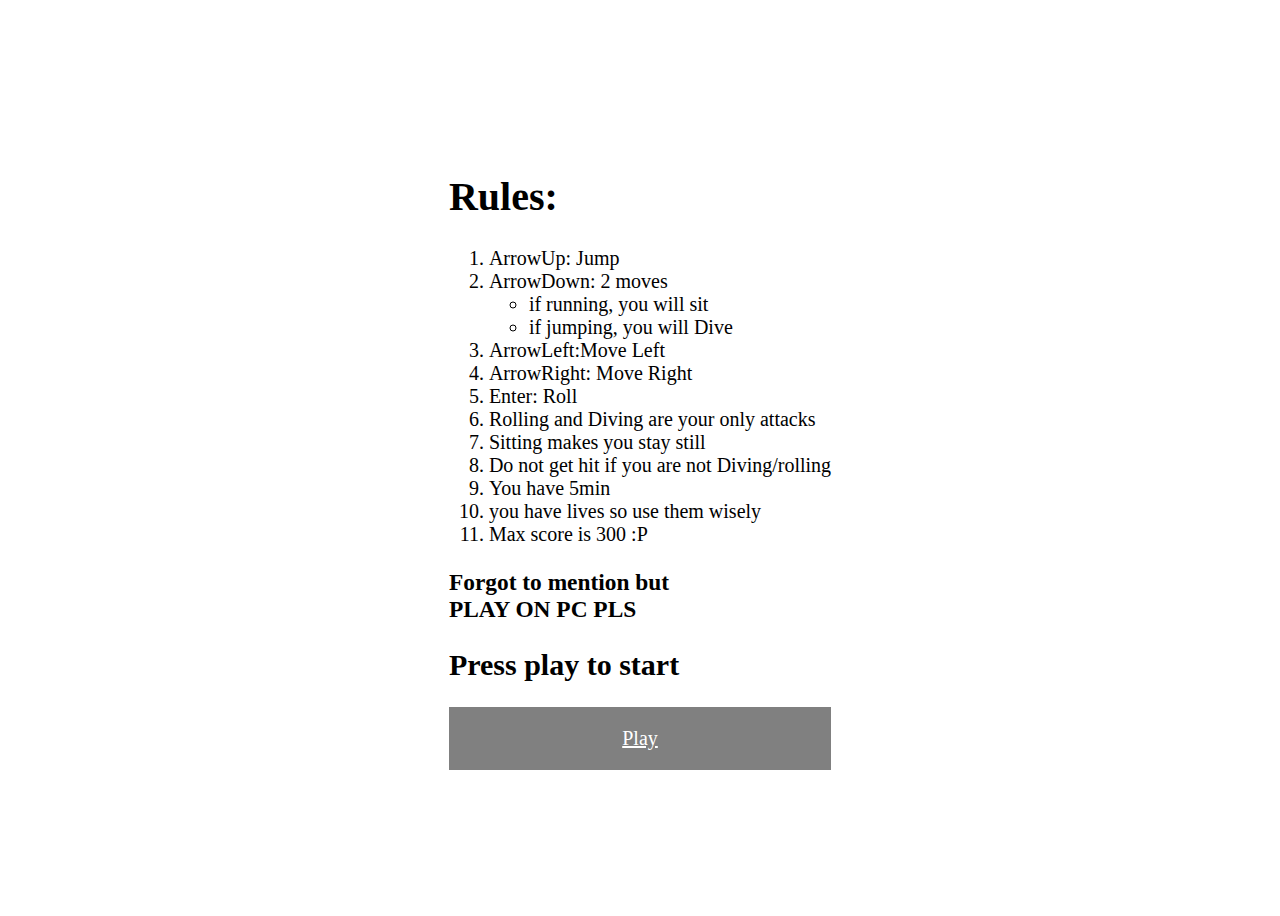
<file: index.html>
<!DOCTYPE html>
<html lang="en">
<head>
    <meta charset="UTF-8">
    <meta http-equiv="X-UA-Compatible" content="IE=edge">
    <meta name="viewport" content="width=device-width, initial-scale=1.0">
    <title>Document</title>
    <style>
:root{
    font-size: 20px;
}
*{
    box-sizing: border-box;
}

body{
    height: 100vh;
    display: grid;
    place-items: center;
}
a{
    width: 100%;
    padding: 20px;
    background-color: gray;
    color:white;
    display: inline-block;
    text-align: center;
}
    </style>
</head>
<body>
    <main>
    <h1>Rules:</h1>
        
    <ol>
        <li>ArrowUp: Jump</li>
        <li>ArrowDown: 2 moves
            <ul>
                <li>if running, you will sit</li>
            <li>if jumping, you will Dive</li>
            </ul></li>
        <li>ArrowLeft:Move Left</li>
        <li>ArrowRight: Move Right</li>
        <li>Enter: Roll</li>
        <li>Rolling and Diving are your only attacks</li>
        <li>Sitting makes you stay still</li>
        <li> Do not get hit if you are not Diving/rolling</li>
        <li> You have 5min</li>
        <li>you have lives so use them wisely</li>
        <li>Max score is 300 :P</li>
    </ol>
        <h3> Forgot to mention but<br>
            PLAY ON PC PLS</h3>
    <h2>Press play to start</h2>
    <a href="./game.html" target="_self">Play</a>
</main>
</body>
</html>
</file>
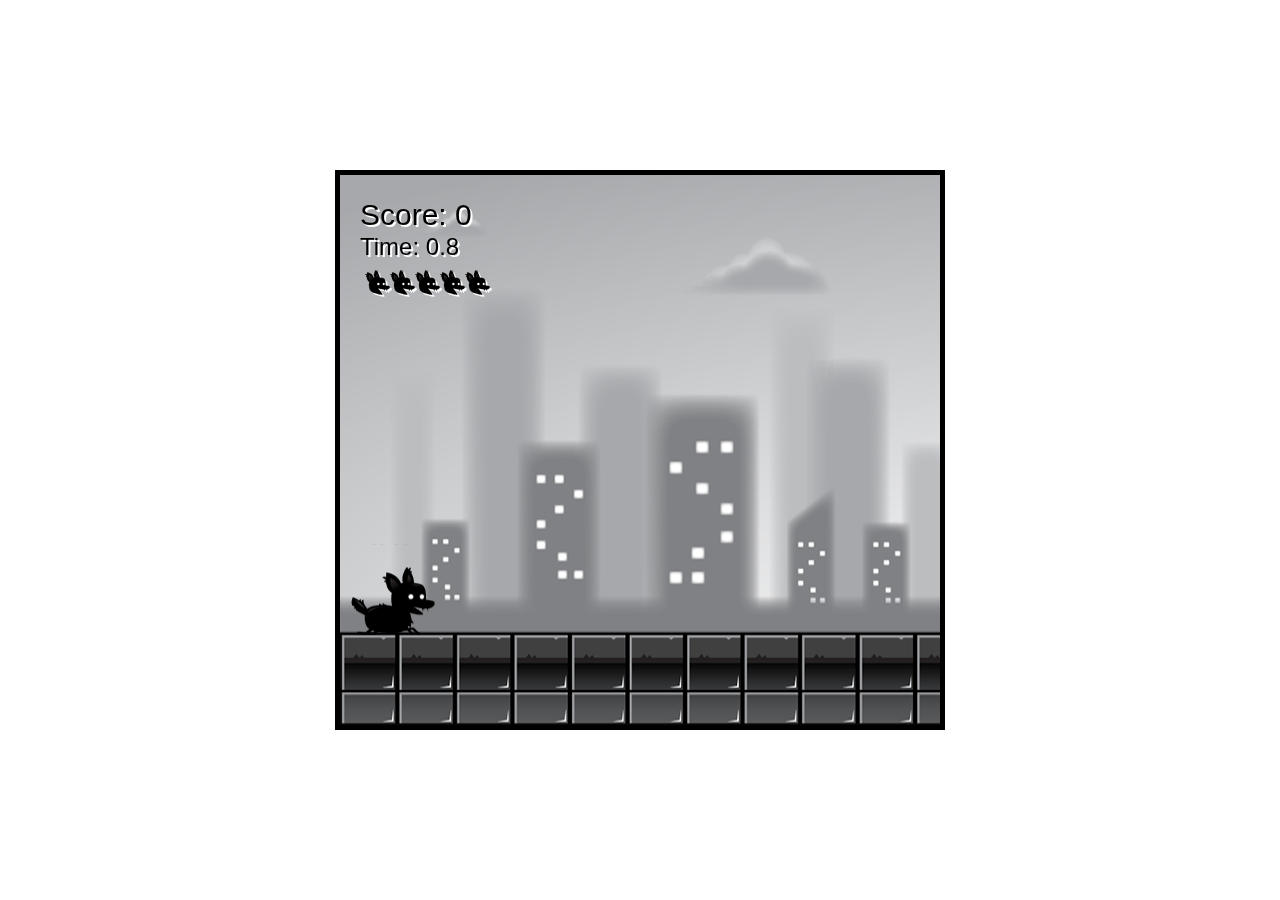
<file: game.html>
<!DOCTYPE html>
<html lang="en">
<head>
    <meta charset="UTF-8">
    <meta http-equiv="X-UA-Compatible" content="IE=edge">
    <meta name="viewport" content="width=device-width, initial-scale=1.0">
    <title>js 2d game</title>
    <link rel="stylesheet" href="style.css">
</head>
<body>
  
    

    <canvas id="canvas1"></canvas>

    <img src="./images/player/shadow_dog.png" id="player">
    <img src="./images/background/city/layer-1.png" id="layer1">
    <img src="./images/background/city/layer-2.png" id="layer2">
    <img src="./images/background/city/layer-3.png" id="layer3">
    <img src="./images/background/city/layer-4.png" id="layer4">
    <img src="./images/background/city/layer-5.png" id="layer5">

    <img src="./images/enemies/enemy_fly.png" id="enemy_fly">
    <img src="./images/enemies/enemy_plant.png" id="enemy_plant">
    <img src="./images/enemies/enemy_spider_big.png" id="enemy_spider_big">
    <img src="./images/enemies/marie.PNG" id="marie">
    <img src="./images/enemies/matt.PNG" id="matt">
    <img src="./images/enemies/Simi.PNG" id="simi">
    <img src="./images/collision/fire.png" id="fire">
    <img src="./images/collision/boom.png" id="collisionAnimation">
    <img src="./images/misc/lives.png" id="lives">

    <script src="./main.js" type="module"></script>
</body>
</html>
</file>
<file: style.css>
*{
    margin:0;
    padding:0;
    box-sizing: border-box;
}

#canvas1{
    border:5px solid black;
    position:absolute;
    top:50%;
    left:50%;
    transform: translate(-50%,-50%);
    max-width: 100%;
    max-height: 100%;
}
#player{
    display:none;
}



img{
display:none;
}
</file>
